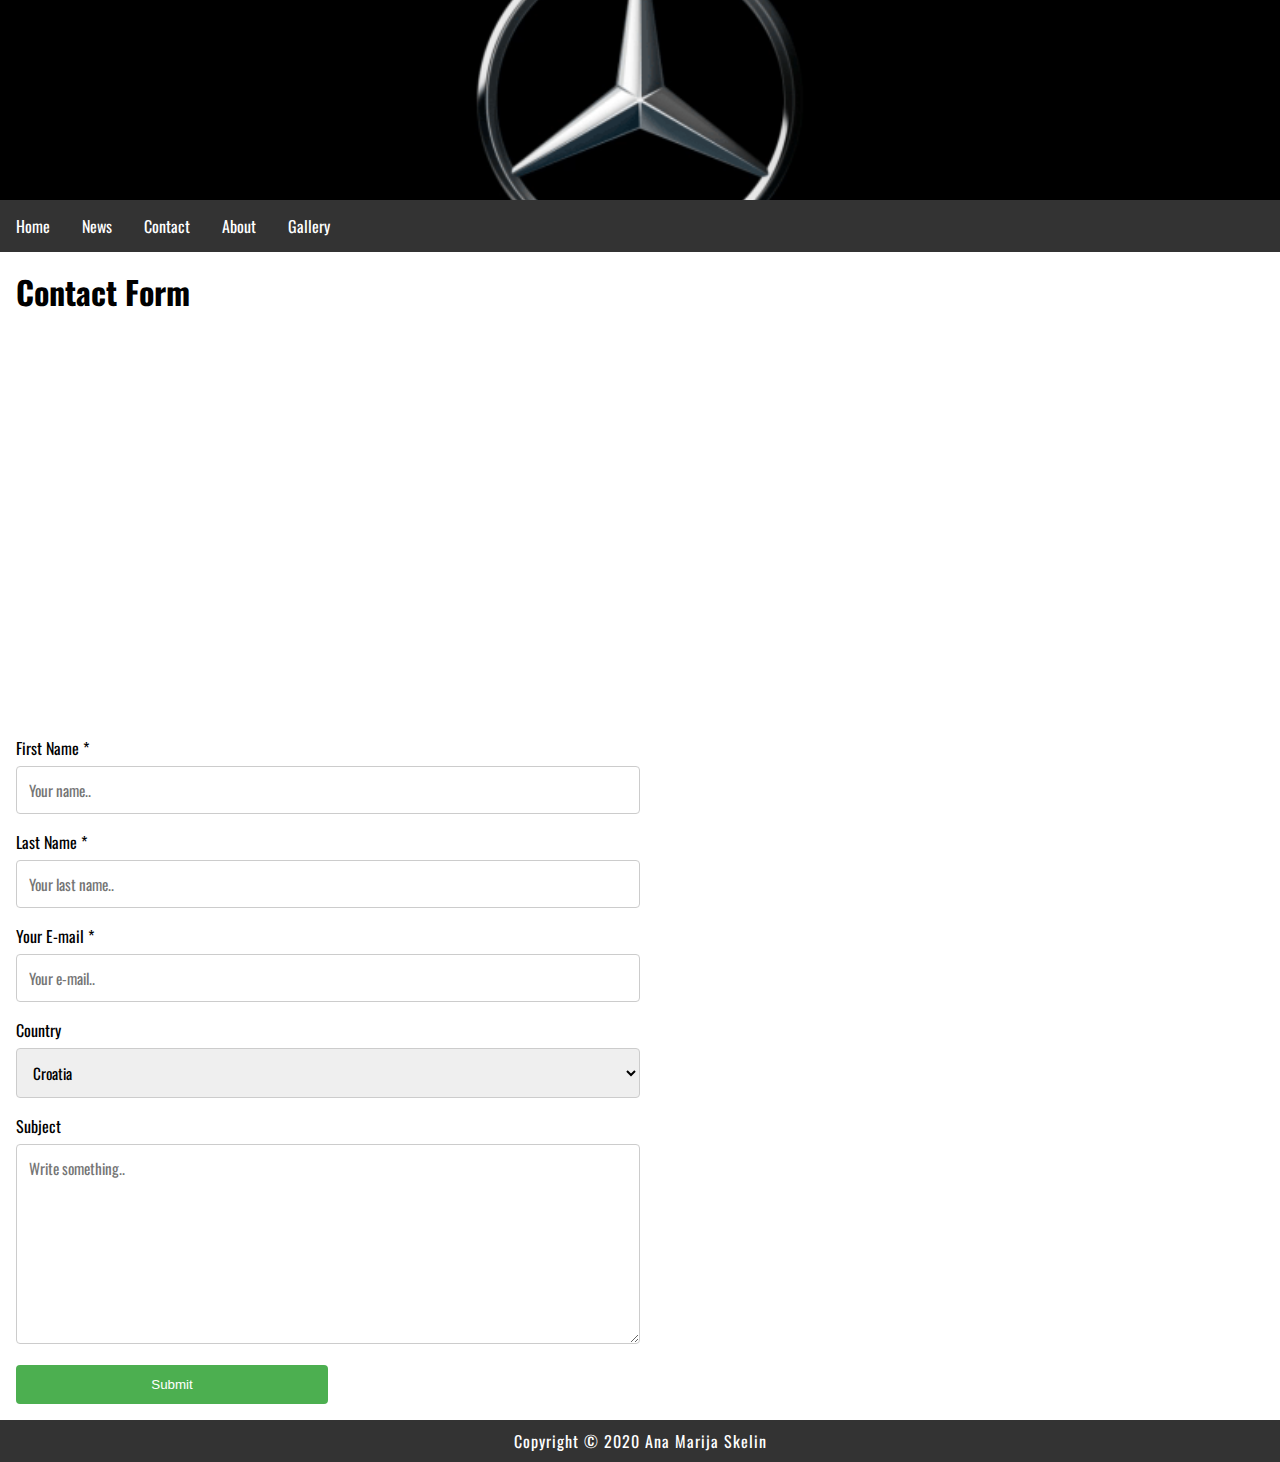
<file: Projekt/contact.html>
<!DOCTYPE html>
<html>
	<head>
		
		
		<link rel="stylesheet" href="style.css">
		
		<meta name="viewport" content="width=device-width; initial-scale=1.0; maximum-scale=1.0; user-scalable=0;">
        <meta http-equiv="content-type" content="text/html; charset=utf-8">
        <meta name="description" content="Mercedes-Benz">
        
        <meta name="keywords" content="cars, Mercedes, Mercedes-Benz, Mercedes-Benz, 2021, company,benz, brand world,B-Class, GLE, Mercedes-AMG, A 35, golf,eqv,2019, eletric drive, seven-seat, world final, MercedesTrophy,S-Class,A-Class, new models, led, lights, Stuttgart, Germany, Museum">
		
		<!-- Google+ -->
		<meta itemprop="name" content="Mercedes-Benz">
		<meta itemprop="description" content="Mercedes-Benz">
		<meta itemprop="image" content="https://i.pinimg.com/originals/58/ee/18/58ee180b44312056e9b411982d02f157.gif"> 
		
		<meta property="og:title" content="Mercedes-Benz">
		<meta property="og:type" content="article">
		<meta property="og:url" content="https://www.mercedes-benz.com/en/">
		<meta property="og:image" content="https://i.pinimg.com/originals/58/ee/18/58ee180b44312056e9b411982d02f157.gif">
		<meta property="og:description" content="Mercedes-Benz">
		<meta property="article:tag" content="cars, Mercedes, Mercedes-Benz, Mercedes-Benz, 2021, company,benz, brand world,B-Class, GLE, Mercedes-AMG, A 35, golf, eqv,2019, eletric drive, seven-seat, world final, MercedesTrophy,S-Class,A-Class, new models, led, lights,Stuttgart, Germany, Museum ">
		
		
		<meta name="twitter:title" content="Mercedes-Benz">
		<meta name="twitter:description" content="Mercedes-Benz">
		
        <meta name="author" content="Ana Marija Skelin">
		
		
		<link rel="icon" href="img/m.png" type="image/x-icon"/>
		<link rel="shortcut icon" href="img/m.png" type="image/x-icon"/>
		
		
		
		<link href="https://fonts.googleapis.com/css?family=Oswald" rel="stylesheet"> 
		
		<title>Contact</title>
	</head>
<body>
	<header>
		<div class="hero-image" style="height: 200px;"></div>
		<nav>
			<ul>
			  <li><a href="index.html">Home</a></li>
			  <li><a href="news.html">News</a></li>
			  <li><a href="contact.html">Contact</a></li>
			  <li><a href="about.html">About</a></li>
			  <li><a href="gallery.html">Gallery</a></li>
			</ul>
		</nav>
	</header>
	<main>
		<h1>Contact Form</h1>
		<div id="contact">
			<iframe src="https://maps.google.com/maps?q=Mercedesstra%C3%9Fe%20100%2C%2070372%20Stuttgart%2C%20Njema%C4%8Dka&t=&z=15&ie=UTF8&iwloc=&output=embed" width="100%" height="400" frameborder="0" style="border:0" allowfullscreen></iframe>
			<form action="http://work2.eburza.hr/pwa/responzive-page/send-contact.php" id="contact_form" name="contact_form" method="POST">
				<label for="fname">First Name *</label>
				<input type="text" id="fname" name="firstname" placeholder="Your name.." required>

				<label for="lname">Last Name *</label>
				<input type="text" id="lname" name="lastname" placeholder="Your last name.." required>
				
				<label for="lname">Your E-mail *</label>
				<input type="email" id="email" name="email" placeholder="Your e-mail.." required>

				<label for="country">Country</label>
				<select id="country" name="country">
				  <option value="">Please select</option>
				  <option value="DE">Germany</option>
				  <option value="HR" selected>Croatia</option>
				  <option value="IT">Italy</option>
				  <option value="HU">Hungary</option>
				  <option value="UK">United Kingdom</option>
				  <option value="GR">Greece</option>
				  <option value="PO">Poland</option>
				  <option value="SL">Slovenia</option>
				</select>

				<label for="subject">Subject</label>
				<textarea id="subject" name="subject" placeholder="Write something.." style="height:200px"></textarea>

				<input type="submit" value="Submit">
			</form>
		</div>
	</main>
	<footer>
		<p>Copyright &copy; 2020 Ana Marija Skelin</p>
	</footer>
</body>
</html>
</file>
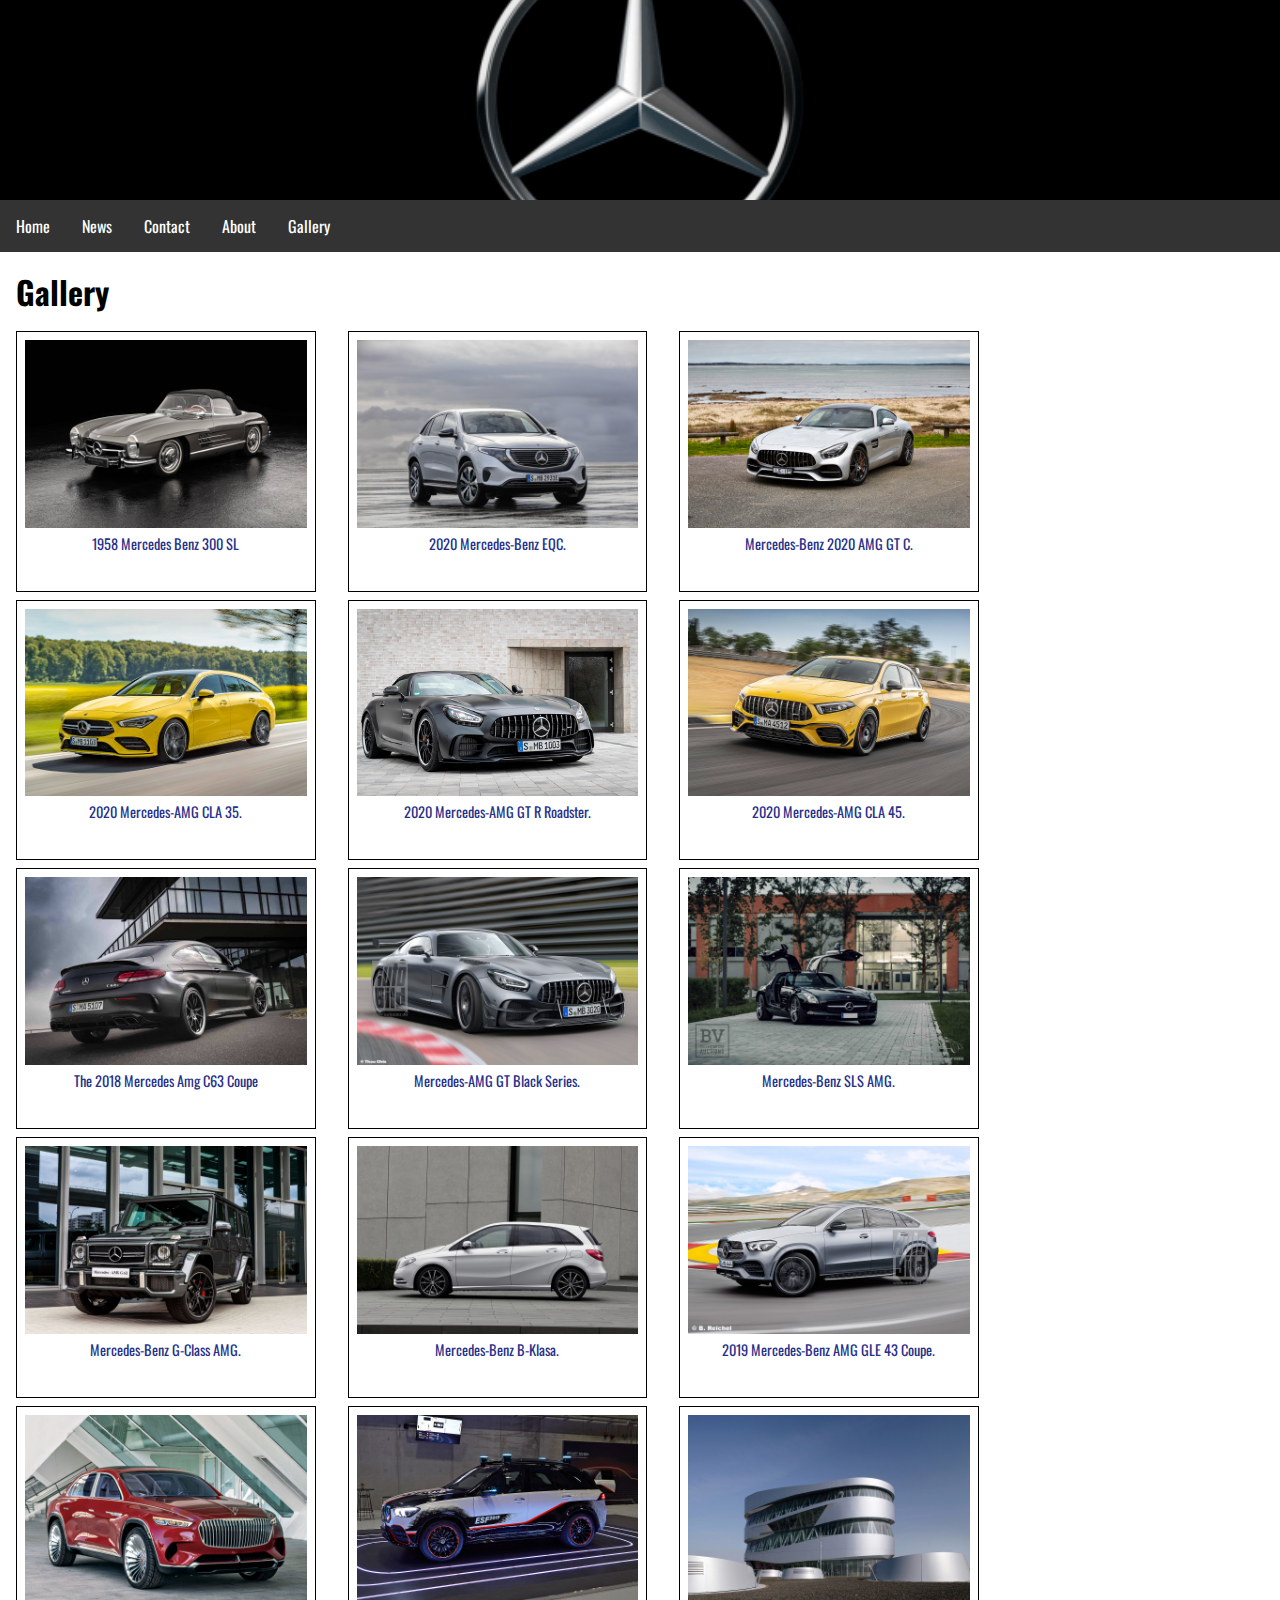
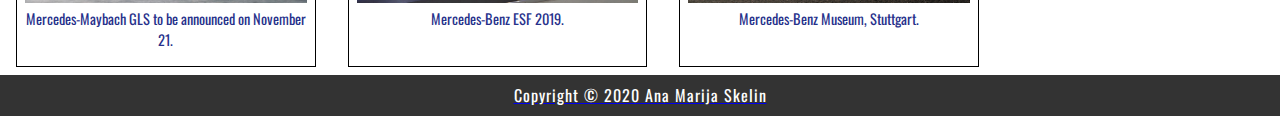
<file: Projekt/gallery.html>
<!DOCTYPE html>
<html>
	<head>
		
		
		<link rel="stylesheet" href="style.css">
		
		
		<meta name="viewport" content="width=device-width; initial-scale=1.0; maximum-scale=1.0; user-scalable=0;">
        <meta http-equiv="content-type" content="text/html; charset=utf-8">
        <meta name="description" content="Mercedes-Benz">
        
        <meta name="keywords" content="cars, Mercedes, Mercedes-Benz, Mercedes-Benz, 2021, company,benz, brand world,B-Class, GLE, Mercedes-AMG, A 35, golf,eqv,2019, eletric drive, seven-seat, world final, MercedesTrophy,S-Class,A-Class, new models, led, lights, Stuttgart, Germany, Museum">
		
		<!-- Google+ -->
		<meta itemprop="name" content="Mercedes-Benz">
		<meta itemprop="description" content="Mercedes-Benz">
		<meta itemprop="image" content="https://i.pinimg.com/originals/58/ee/18/58ee180b44312056e9b411982d02f157.gif"> 
		
		<meta property="og:title" content="Mercedes-Benz">
		<meta property="og:type" content="article">
		<meta property="og:url" content="https://www.mercedes-benz.com/en/">
		<meta property="og:image" content="https://i.pinimg.com/originals/58/ee/18/58ee180b44312056e9b411982d02f157.gif">
		<meta property="og:description" content="Mercedes-Benz">
		<meta property="article:tag" content="cars, Mercedes, Mercedes-Benz, Mercedes-Benz, 2021, company,benz, brand world,B-Class, GLE, Mercedes-AMG, A 35, golf, eqv,2019, eletric drive, seven-seat, world final, MercedesTrophy,S-Class,A-Class, new models, led, lights,Stuttgart, Germany, Museum ">
		
		
		<meta name="twitter:title" content="Mercedes-Benz">
		<meta name="twitter:description" content="Mercedes-Benz">
		
        <meta name="author" content="Ana Marija Skelin">
		
		
		<link rel="icon" href="img/m.png" type="image/x-icon"/>
		<link rel="shortcut icon" href="img/m.png" type="image/x-icon"/>
		
		
		
		<link href="https://fonts.googleapis.com/css?family=Oswald" rel="stylesheet"> 
		
		

		<title>Gallery</title>
	</head>
<body>
	<header>
		<div class="hero-image" style="height: 200px;"></div>
		<nav>
			<ul>
			  <li><a href="index.html">Home</a></li>
			  <li><a href="news.html">News</a></li>
			  <li><a href="contact.html">Contact</a></li>
			  <li><a href="about.html">About</a></li>
			  <li><a href="gallery.html">Gallery</a></li>
			</ul>
		</nav>
	</header>
	<main>
		<h1>Gallery</h1>
		<div id="gallery">
			<figure id="1">
				<a href="gallery/1.jpg" target="_blank">
				<img src="gallery/1.jpg" alt="Mercedes-Benz" title="Mercedes-Benz">
				<figcaption>1958 Mercedes Benz 300 SL<figcaption>
			</figure>
			<figure id="2">
				<a href="gallery/2.jpg" target="_blank">
				<img src="gallery/2.jpg" alt="Mercedes-Benz" title="Mercedes-Benz">
				<figcaption>2020 Mercedes-Benz EQC.<figcaption>
			</figure>
			<figure id="3">
				<a href="gallery/3.jpg" target="_blank">
				<img src="gallery/3.jpg" alt="Mercedes-Benz" title="Mercedes-Benz">
				<figcaption>Mercedes-Benz 2020 AMG GT C.<figcaption>
			</figure>
			<figure id="4">
				<a href="gallery/4.jpg" target="_blank">
				<img src="gallery/4.jpg" alt="Mercedes-Benz" title="Mercedes-Benz">
				<figcaption>2020 Mercedes-AMG CLA 35.<figcaption>
			</figure>
			<figure id="5">
				<a href="gallery/5.jpg" target="_blank">
				<img src="gallery/5.jpg" alt="Mercedes-Benz" title="Mercedes-Benz">
				<figcaption>2020 Mercedes-AMG GT R Roadster.<figcaption>
			</figure>
			<figure id="6">
				<a href="gallery/6.jpg" target="_blank">
				<img src="gallery/6.jpg" alt="Mercedes-Benz" title="Mercedes-Benz">
				<figcaption>2020 Mercedes-AMG CLA 45.<figcaption>
			</figure>
			<figure id="7">
				<a href="gallery/7.jpg" target="_blank">
				<img src="gallery/7.jpg" alt="Mercedes-Benz" title="Mercedes-Benz">
				<figcaption>The 2018 Mercedes Amg C63 Coupe<figcaption>
			</figure>
			<figure id="8">
				<a href="gallery/8.jpg" target="_blank">
				<img src="gallery/8.jpg" alt="Mercedes-Benz" title="Mercedes-Benz">
				<figcaption>Mercedes-AMG GT Black Series.<figcaption>
			</figure>
			<figure id="9">
				<a href="gallery/9.jpg" target="_blank">
				<img src="gallery/9.jpg" alt="Mercedes-Benz" title="Mercedes-Benz">
				<figcaption>Mercedes-Benz SLS AMG.<figcaption>
			</figure>
			<figure id="10">
				<a href="gallery/10.jpg" target="_blank">
				<img src="gallery/10.jpg" alt="Mercedes-Benz" title="Mercedes-Benz">
				<figcaption>Mercedes-Benz G-Class AMG.<figcaption>
			</figure>
			<figure id="11">
				<a href="gallery/11.jpg" target="_blank">
				<img src="gallery/11.jpg" alt="Mercedes-Benz" title="Mercedes-Benz" >
				<figcaption>Mercedes-Benz B-Klasa.<figcaption>
			</figure>
			<figure id="12">
				<a href="gallery/12.jpg" target="_blank">
				<img src="gallery/12.jpg" alt="Mercedes-Benz" title="Mercedes-Benz" >
				<figcaption>2019 Mercedes-Benz AMG GLE 43 Coupe.<figcaption>
			</figure>
			<figure id="13">
				<a href="gallery/13.jpg" target="_blank">
				<img src="gallery/13.jpg" alt="Chameleon" title="Chameleon" >
				<figcaption>Mercedes-Maybach GLS to be announced on November 21.<figcaption>
			</figure>
			<figure id="14">
				<a href="gallery/14.jpg" target="_blank">
				<img src="gallery/14.jpg" alt="Mercedes-Benz" title="Mercedes-Benz">
				<figcaption>Mercedes-Benz ESF 2019.<figcaption>
			</figure>
			<figure id="15">
				<a href="gallery/15.jpg" target="_blank">
				<img src="gallery/15.jpg" alt="Mercedes-Benz" title="Mercedes-Benz">
				<figcaption>Mercedes-Benz Museum, Stuttgart.<figcaption>
			</figure>
			
		</div>
	</main>
	<footer>
		<p>Copyright &copy; 2020 Ana Marija Skelin</p>
	</footer>
</body>
</html>
</file>
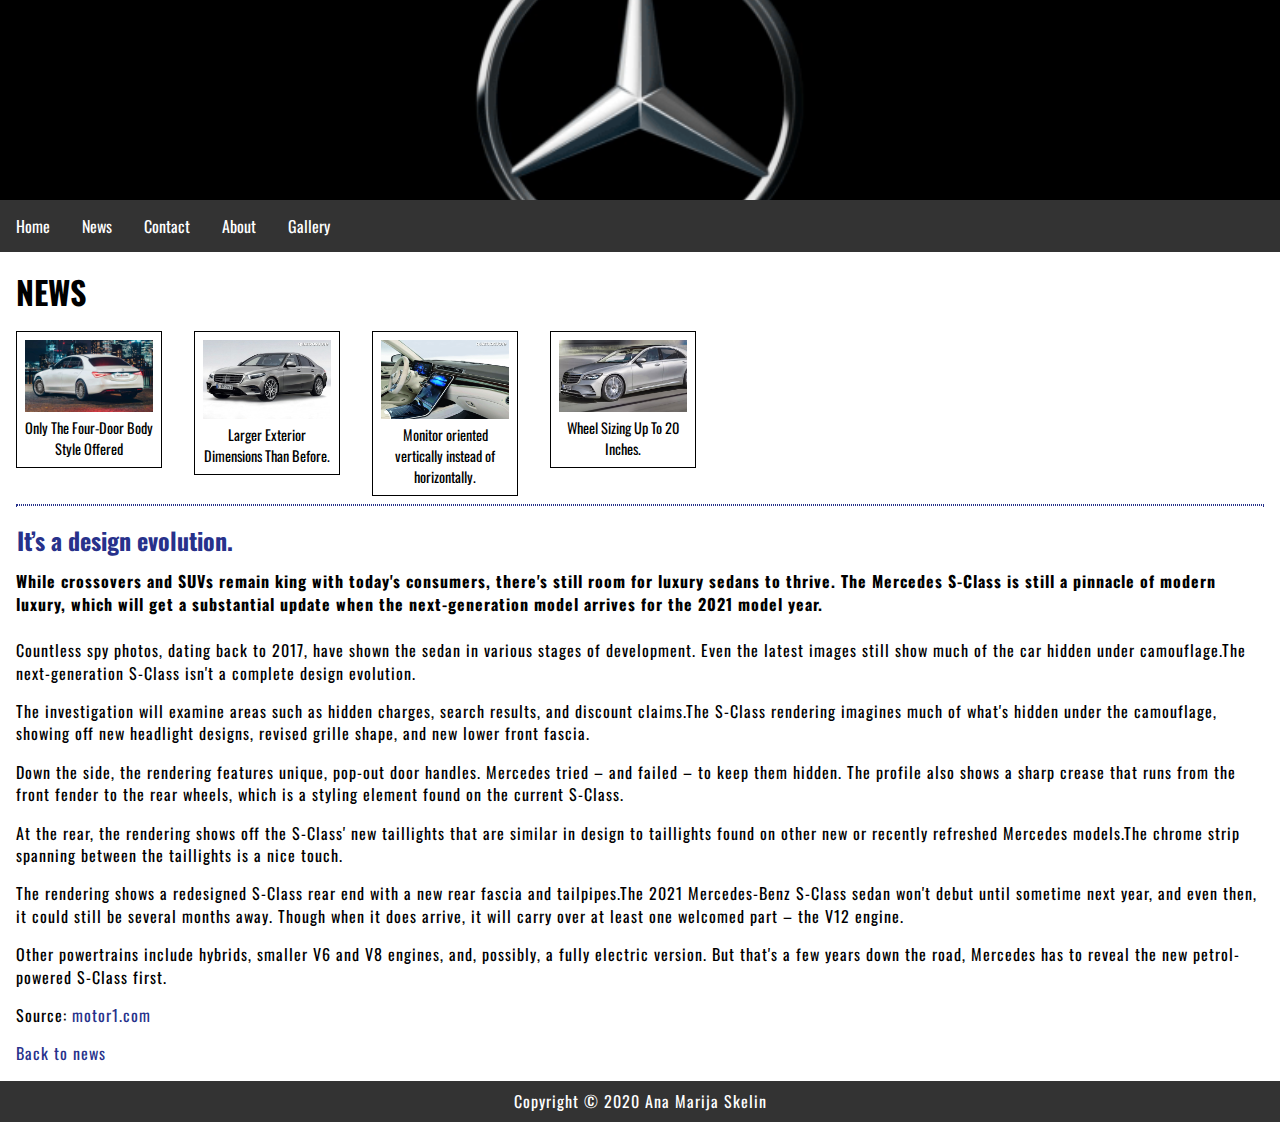
<file: Projekt/news-1.html>
<!DOCTYPE html>
<html>
	<head>
		
		
		<link rel="stylesheet" href="style.css">
		
		<meta name="viewport" content="width=device-width; initial-scale=1.0; maximum-scale=1.0; user-scalable=0;">
        <meta http-equiv="content-type" content="text/html; charset=utf-8">
        <meta name="description" content="Mercedes-Benz">
        
        <meta name="keywords" content="cars, Mercedes, Mercedes-Benz, Mercedes-Benz, 2021, company,benz, brand world,B-Class, GLE, Mercedes-AMG, A 35, golf,eqv,2019, eletric drive, seven-seat, world final, MercedesTrophy,S-Class,A-Class, new models, led, lights, Stuttgart, Germany, Museum">
		
		<!-- Google+ -->
		<meta itemprop="name" content="Mercedes-Benz">
		<meta itemprop="description" content="Mercedes-Benz">
		<meta itemprop="image" content="https://i.pinimg.com/originals/58/ee/18/58ee180b44312056e9b411982d02f157.gif"> 
		
		<meta property="og:title" content="Mercedes-Benz">
		<meta property="og:type" content="article">
		<meta property="og:url" content="https://www.mercedes-benz.com/en/">
		<meta property="og:image" content="https://i.pinimg.com/originals/58/ee/18/58ee180b44312056e9b411982d02f157.gif">
		<meta property="og:description" content="Mercedes-Benz">
		<meta property="article:tag" content="cars, Mercedes, Mercedes-Benz, Mercedes-Benz, 2021, company,benz, brand world,B-Class, GLE, Mercedes-AMG, A 35, golf, eqv,2019, eletric drive, seven-seat, world final, MercedesTrophy,S-Class,A-Class, new models, led, lights,Stuttgart, Germany, Museum ">
		
		
		<meta name="twitter:title" content="Mercedes-Benz">
		<meta name="twitter:description" content="Mercedes-Benz">
		
        <meta name="author" content="Ana Marija Skelin">
		
		
		<link rel="icon" href="img/m.png" type="image/x-icon"/>
		<link rel="shortcut icon" href="img/m.png" type="image/x-icon"/>
		
		
		
		<link href="https://fonts.googleapis.com/css?family=Oswald" rel="stylesheet"> 

		<title>Next-Gen Mercedes S-Class Rendering Shows Off Updated Styling</title>
	</head>
<body>
	<header>
		<div class="hero-image" style="height: 200px;"></div>
		<nav>
			<ul>
			  <li><a href="index.html">Home</a></li>
			  <li><a href="news.html">News</a></li>
			  <li><a href="contact.html">Contact</a></li>
			  <li><a href="about.html">About</a></li>
			  <li><a href="gallery.html">Gallery</a></li>
			</ul>
		</nav>
	</header>
	<main>
		<h1>NEWS</h1>
		<div id="news_gallery">
			<figure id="1">
				<img src="news/news-1.1.jpg" alt="Mercedes S-Class" title="Mercedes S-Class">
				<figcaption>Only The Four-Door Body Style Offered<figcaption>
			</figure>
			<figure id="2">
				<img src="news/news-1.2.jpg" alt="Mercedes S-Class" title="Mercedes S-Class">
				<figcaption>Larger Exterior Dimensions Than Before.<figcaption>
			</figure>
			<figure id="3">
				<img src="news/news-1.3.jpg" alt="Mercedes S-Class" title="Mercedes S-Class">
				<figcaption>Monitor oriented vertically instead of horizontally. <figcaption>
			</figure>
			<figure id="4">
				<img src="news/news-1.4.jpg" alt="Mercedes S-Class" title="Mercedes S-Class">
				<figcaption>Wheel Sizing Up To 20 Inches.<figcaption>
			</figure>
		</div>
		<hr>
		<div class="news">
			<h2>It’s a design evolution.</h2>
			<p class="description">While crossovers and SUVs remain king with today's consumers, there's still room for luxury sedans to thrive. The Mercedes S-Class is still a pinnacle of modern luxury, which will get a substantial update when the next-generation model arrives for the 2021 model year.</p>
			<p>Countless spy photos, dating back to 2017, have shown the sedan in various stages of development. Even the latest images still show much of the car hidden under camouflage.The next-generation S-Class isn't a complete design evolution.</p>
			<p>The investigation will examine areas such as hidden charges, search results, and discount claims.The S-Class rendering imagines much of what's hidden under the camouflage, showing off new headlight designs, revised grille shape, and new lower front fascia. </p>
			<p> Down the side, the rendering features unique, pop-out door handles. Mercedes tried – and failed – to keep them hidden. The profile also shows a sharp crease that runs from the front fender to the rear wheels, which is a styling element found on the current S-Class. </p>
			<p>At the rear, the rendering shows off the S-Class' new taillights that are similar in design to taillights found on other new or recently refreshed Mercedes models.The chrome strip spanning between the taillights is a nice touch. </p>
			<p>The rendering shows a redesigned S-Class rear end with a new rear fascia and tailpipes.The 2021 Mercedes-Benz S-Class sedan won't debut until sometime next year, and even then, it could still be several months away. Though when it does arrive, it will carry over at least one welcomed part – the V12 engine. 
			<p>Other powertrains include hybrids, smaller V6 and V8 engines, and, possibly, a fully electric version. But that's a few years down the road, Mercedes has to reveal the new petrol-powered S-Class first.</p>

			<p>Source: <a href="https://www.motor1.com/news/390420/next-mercedes-s-class-rendering/">motor1.com</a></p>
			<p><a href="news.html">Back to news</a></p>
		</div>
	</main>
	<footer>
		<p>Copyright &copy; 2020 Ana Marija Skelin</p>
	</footer>
</body>
</html>
</file>
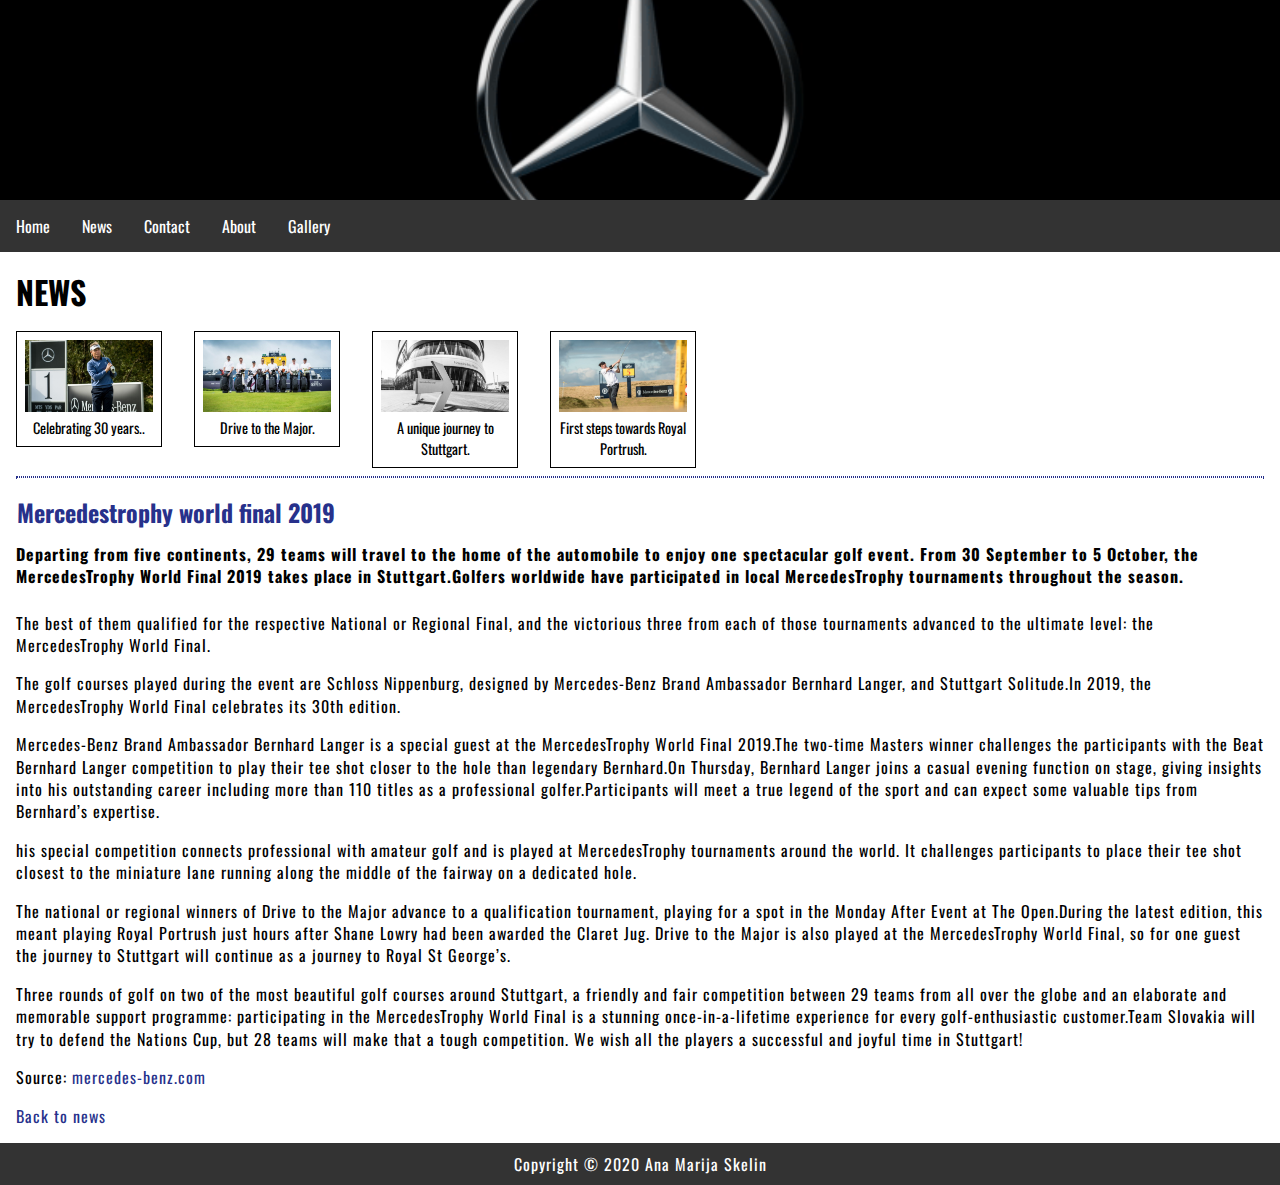
<file: Projekt/news-2.html>
<!DOCTYPE html>
<html>
	<head>
		
		
		<link rel="stylesheet" href="style.css">
		
		<meta name="viewport" content="width=device-width; initial-scale=1.0; maximum-scale=1.0; user-scalable=0;">
        <meta http-equiv="content-type" content="text/html; charset=utf-8">
        <meta name="description" content="Mercedes-Benz">
        
        <meta name="keywords" content="cars, Mercedes, Mercedes-Benz, Mercedes-Benz, 2021, company,benz, brand world,B-Class, GLE, Mercedes-AMG, A 35, golf,eqv,2019, eletric drive, seven-seat, world final, MercedesTrophy,S-Class,A-Class, new models, led, lights, Stuttgart, Germany, Museum">
		
		<!-- Google+ -->
		<meta itemprop="name" content="Mercedes-Benz">
		<meta itemprop="description" content="Mercedes-Benz">
		<meta itemprop="image" content="https://i.pinimg.com/originals/58/ee/18/58ee180b44312056e9b411982d02f157.gif"> 
		
		<meta property="og:title" content="Mercedes-Benz">
		<meta property="og:type" content="article">
		<meta property="og:url" content="https://www.mercedes-benz.com/en/">
		<meta property="og:image" content="https://i.pinimg.com/originals/58/ee/18/58ee180b44312056e9b411982d02f157.gif">
		<meta property="og:description" content="Mercedes-Benz">
		<meta property="article:tag" content="cars, Mercedes, Mercedes-Benz, Mercedes-Benz, 2021, company,benz, brand world,B-Class, GLE, Mercedes-AMG, A 35, golf, eqv,2019, eletric drive, seven-seat, world final, MercedesTrophy,S-Class,A-Class, new models, led, lights,Stuttgart, Germany, Museum ">
		
		
		<meta name="twitter:title" content="Mercedes-Benz">
		<meta name="twitter:description" content="Mercedes-Benz">
		
        <meta name="author" content="Ana Marija Skelin">
		
		
		<link rel="icon" href="img/m.png" type="image/x-icon"/>
		<link rel="shortcut icon" href="img/m.png" type="image/x-icon"/>
		
		
		
		<link href="https://fonts.googleapis.com/css?family=Oswald" rel="stylesheet"> 
		


		<title>Celebrating 30 years</title>
	</head>
<body>
	<header>
		<div class="hero-image" style="height: 200px;"></div>
		<nav>
			<ul>
			  <li><a href="index.html">Home</a></li>
			  <li><a href="news.html">News</a></li>
			  <li><a href="contact.html">Contact</a></li>
			  <li><a href="about.html">About</a></li>
			  <li><a href="gallery.html">Gallery</a></li>
			</ul>
		</nav>
	</header>
	<main>
		<h1>NEWS</h1>
		<div id="news_gallery">
			<figure id="1">
				<img src="news/news-2.1.jpg" alt="Celebrating 30 years." title="Celebrating 30 years.">
				<figcaption>Celebrating 30 years..<figcaption>
			</figure>
			<figure id="2">
				<img src="news/news-2.2.jpg" alt="Drive to the Major." title="Drive to the Major.">
				<figcaption>Drive to the Major.<figcaption>
			</figure>
			<figure id="3">
				<img src="news/news-2.3.jpg" alt="A unique journey to Stuttgart" title="A unique journey to Stuttgart">
				<figcaption>A unique journey to Stuttgart.<figcaption>
			</figure>
			<figure id="4">
				<img src="news/news-2.4.jpg" alt="First steps towards Royal Portrush." title="First steps towards Royal Portrush.">
				<figcaption>First steps towards Royal Portrush.<figcaption>
			</figure>
		</div>
		<hr>
		<div class="news">
			<h2>Mercedestrophy world final 2019</h2>
			<p class="description">Departing from five continents, 29 teams will travel to the home of the automobile to enjoy one spectacular golf event. From 30 September to 5 October, the MercedesTrophy World Final 2019 takes place in Stuttgart.Golfers worldwide have participated in local MercedesTrophy tournaments throughout the season.
			<p>The best of them qualified for the respective National or Regional Final, and the victorious three from each of those tournaments advanced to the ultimate level: the MercedesTrophy World Final.</p>
			<p>The golf courses played during the event are Schloss Nippenburg, designed by Mercedes-Benz Brand Ambassador Bernhard Langer, and Stuttgart Solitude.In 2019, the MercedesTrophy World Final celebrates its 30th edition.</p>
			<p>Mercedes-Benz Brand Ambassador Bernhard Langer is a special guest at the MercedesTrophy World Final 2019.The two-time Masters winner challenges the participants with the Beat Bernhard Langer competition to play their tee shot closer to the hole than legendary Bernhard.On Thursday, Bernhard Langer joins a casual evening function on stage, giving insights into his outstanding career including more than 110 titles as a professional golfer.Participants will meet a true legend of the sport and can expect some valuable tips from Bernhard’s expertise.</p>
			<p>his special competition connects professional with amateur golf and is played at MercedesTrophy tournaments around the world. It challenges participants to place their tee shot closest to the miniature lane running along the middle of the fairway on a dedicated hole.</p>
			<p>The national or regional winners of Drive to the Major advance to a qualification tournament, playing for a spot in the Monday After Event at The Open.During the latest edition, this meant playing Royal Portrush just hours after Shane Lowry had been awarded the Claret Jug. Drive to the Major is also played at the MercedesTrophy World Final, so for one guest the journey to Stuttgart will continue as a journey to Royal St George’s.</p>
			<p>Three rounds of golf on two of the most beautiful golf courses around Stuttgart, a friendly and fair competition between 29 teams from all over the globe and an elaborate and memorable support programme: participating in the MercedesTrophy World Final is a stunning once-in-a-lifetime experience for every golf-enthusiastic customer.Team Slovakia will try to defend the Nations Cup, but 28 teams will make that a tough competition. We wish all the players a successful and joyful time in Stuttgart!</p>
			<p>Source: <a href="https://www.mercedes-benz.com/en/sports/golf/mercedestrophy-world-final-2019/" target="_blank">mercedes-benz.com</a></p>
			<p><a href="news.html">Back to news</a></p>
		</div>
	</main>
	<footer>
		<p>Copyright &copy; 2020 Ana Marija Skelin</p>
	</footer>
</body>
</html>
</file>
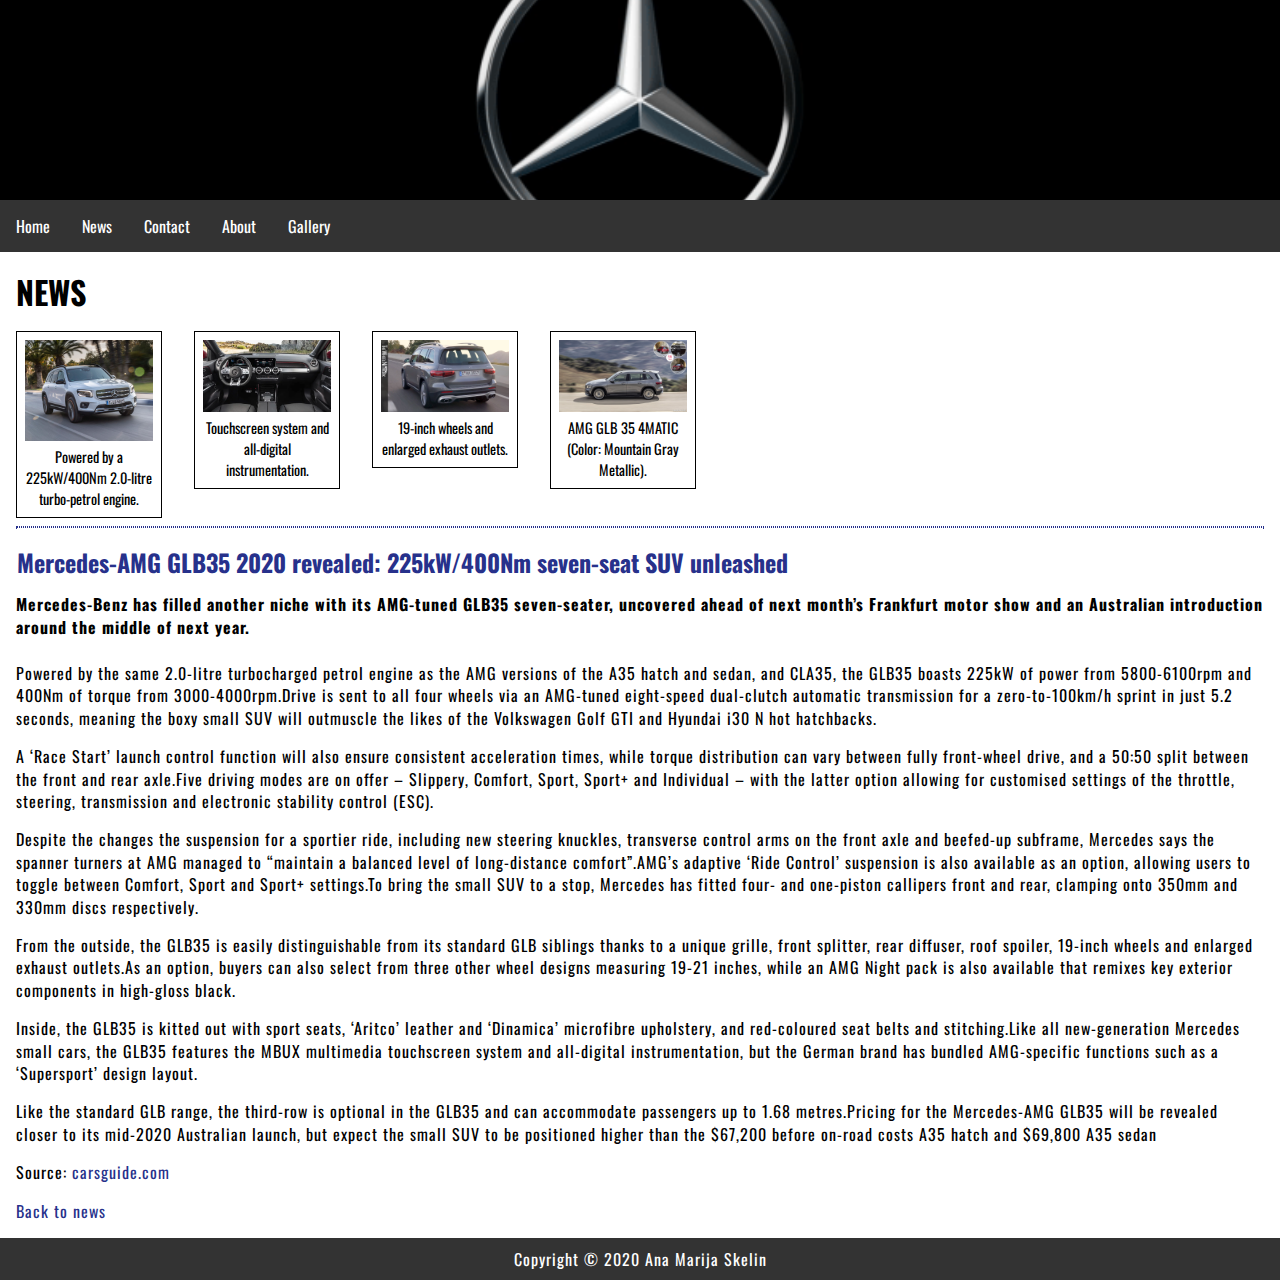
<file: Projekt/news-3.html>
<!DOCTYPE html>
<html>
	<head>
		
		
		<link rel="stylesheet" href="style.css">
		
		<meta name="viewport" content="width=device-width; initial-scale=1.0; maximum-scale=1.0; user-scalable=0;">
        <meta http-equiv="content-type" content="text/html; charset=utf-8">
        <meta name="description" content="Mercedes-Benz">
        
        <meta name="keywords" content="cars, Mercedes, Mercedes-Benz, Mercedes-Benz, 2021, company,benz, brand world,B-Class, GLE, Mercedes-AMG, A 35, golf,eqv,2019, eletric drive, seven-seat, world final, MercedesTrophy,S-Class,A-Class, new models, led, lights, Stuttgart, Germany, Museum">
		
		<!-- Google+ -->
		<meta itemprop="name" content="Mercedes-Benz">
		<meta itemprop="description" content="Mercedes-Benz">
		<meta itemprop="image" content="https://i.pinimg.com/originals/58/ee/18/58ee180b44312056e9b411982d02f157.gif"> 
		
		<meta property="og:title" content="Mercedes-Benz">
		<meta property="og:type" content="article">
		<meta property="og:url" content="https://www.mercedes-benz.com/en/">
		<meta property="og:image" content="https://i.pinimg.com/originals/58/ee/18/58ee180b44312056e9b411982d02f157.gif">
		<meta property="og:description" content="Mercedes-Benz">
		<meta property="article:tag" content="cars, Mercedes, Mercedes-Benz, Mercedes-Benz, 2021, company,benz, brand world,B-Class, GLE, Mercedes-AMG, A 35, golf, eqv,2019, eletric drive, seven-seat, world final, MercedesTrophy,S-Class,A-Class, new models, led, lights,Stuttgart, Germany, Museum ">
		
		
		<meta name="twitter:title" content="Mercedes-Benz">
		<meta name="twitter:description" content="Mercedes-Benz">
		
        <meta name="author" content="Ana Marija Skelin">
		
		
		<link rel="icon" href="img/m.png" type="image/x-icon"/>
		<link rel="shortcut icon" href="img/m.png" type="image/x-icon"/>
		
		
		
		<link href="https://fonts.googleapis.com/css?family=Oswald" rel="stylesheet"> 
		
		<title>Mercedes-AMG GLB35 2020 revealed: 225kW/400Nm seven-seat SUV unleashed</title>
	</head>
<body>
	<header>
		<div class="hero-image" style="height: 200px;"></div>
		<nav>
			<ul>
			  <li><a href="index.html">Home</a></li>
			  <li><a href="news.html">News</a></li>
			  <li><a href="contact.html">Contact</a></li>
			  <li><a href="about.html">About</a></li>
			  <li><a href="gallery.html">Gallery</a></li>
			</ul>
		</nav>
	</header>
	<main>
		<h1>NEWS</h1>
		<div id="news_gallery">
			<figure id="1">
				<img src="news/news-3.1.jpg" alt="Mercedes-AMG GLB35" title="Mercedes-AMG GLB35">
				<figcaption>Powered by a 225kW/400Nm 2.0-litre turbo-petrol engine.<figcaption>
			</figure>
			<figure id="2">
				<img src="news/news-3.2.webp" alt="Mercedes-AMG GLB35" title="Mercedes-AMG GLB35">
				<figcaption>Touchscreen system and all-digital instrumentation.<figcaption>
			</figure>
			<figure id="3">
				<img src="news/news-3.3.jpg" alt="Mercedes-AMG GLB35" title="Mercedes-AMG GLB35">
				<figcaption>19-inch wheels and enlarged exhaust outlets.<figcaption>
			</figure>
			<figure id="4">
				<img src="news/news-3.4.jpg" alt="Mercedes-AMG GLB35" title="Mercedes-AMG GLB35">
				<figcaption>AMG GLB 35 4MATIC (Color: Mountain Gray Metallic).<figcaption>
			</figure>
		</div>
		<hr>
		<div class="news">
			<h2>Mercedes-AMG GLB35 2020 revealed: 225kW/400Nm seven-seat SUV unleashed</h2>
			<p class="description">Mercedes-Benz has filled another niche with its AMG-tuned GLB35 seven-seater, uncovered ahead of next month’s Frankfurt motor show and an Australian introduction around the middle of next year.</p>
			<p>Powered by the same 2.0-litre turbocharged petrol engine as the AMG versions of the A35 hatch and sedan, and CLA35, the GLB35 boasts 225kW of power from 5800-6100rpm and 400Nm of torque from 3000-4000rpm.Drive is sent to all four wheels via an AMG-tuned eight-speed dual-clutch automatic transmission for a zero-to-100km/h sprint in just 5.2 seconds, meaning the boxy small SUV will outmuscle the likes of the Volkswagen Golf GTI and Hyundai i30 N hot hatchbacks.</p>
			<p>A ‘Race Start’ launch control function will also ensure consistent acceleration times, while torque distribution can vary between fully front-wheel drive, and a 50:50 split between the front and rear axle.Five driving modes are on offer – Slippery, Comfort, Sport, Sport+ and Individual – with the latter option allowing for customised settings of the throttle, steering, transmission and electronic stability control (ESC).</p>
			<p>Despite the changes the suspension for a sportier ride, including new steering knuckles, transverse control arms on the front axle and beefed-up subframe, Mercedes says the spanner turners at AMG managed to “maintain a balanced level of long-distance comfort”.AMG’s adaptive ‘Ride Control’ suspension is also available as an option, allowing users to toggle between Comfort, Sport and Sport+ settings.To bring the small SUV to a stop, Mercedes has fitted four- and one-piston callipers front and rear, clamping onto 350mm and 330mm discs respectively.</p>
			<p>From the outside, the GLB35 is easily distinguishable from its standard GLB siblings thanks to a unique grille, front splitter, rear diffuser, roof spoiler, 19-inch wheels and enlarged exhaust outlets.As an option, buyers can also select from three other wheel designs measuring 19-21 inches, while an AMG Night pack is also available that remixes key exterior components in high-gloss black.</p>
			<p>Inside, the GLB35 is kitted out with sport seats, ‘Aritco’ leather and ‘Dinamica’ microfibre upholstery, and red-coloured seat belts and stitching.Like all new-generation Mercedes small cars, the GLB35 features the MBUX multimedia touchscreen system and all-digital instrumentation, but the German brand has bundled AMG-specific functions such as a ‘Supersport’ design layout.</p>
			<p>Like the standard GLB range, the third-row is optional in the GLB35 and can accommodate passengers up to 1.68 metres.Pricing for the Mercedes-AMG GLB35 will be revealed closer to its mid-2020 Australian launch, but expect the small SUV to be positioned higher than the $67,200 before on-road costs A35 hatch and $69,800 A35 sedan</p>
			
			<p>Source: <a href="https://www.carsguide.com.au/car-news/mercedes-amg-glb35-2020-revealed-225kw400nm-seven-seat-suv-unleashed-75912" target="_blank">carsguide.com</a></p>
			<p><a href="news.html">Back to news</a></p>
		</div>
	</main>
	<footer>
		<p>Copyright &copy; 2020 Ana Marija Skelin</p>
	</footer>
</body>
</html>
</file>
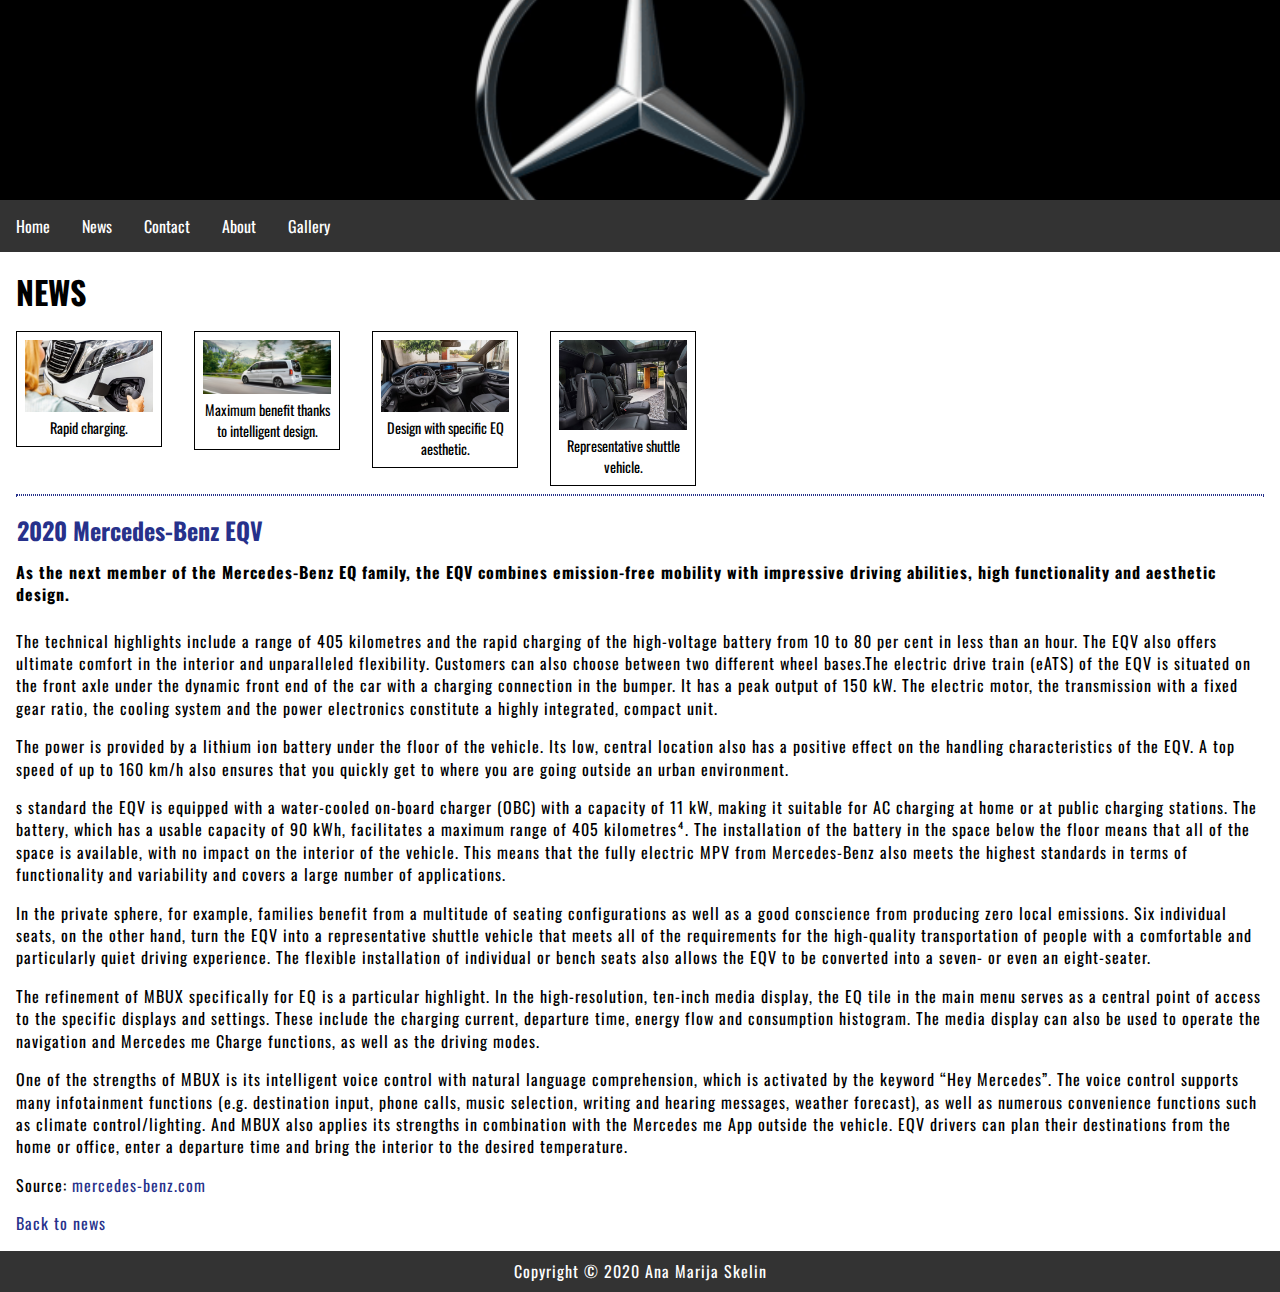
<file: Projekt/news-4.html>
<!DOCTYPE html>
<html>
	<head>
		
		
		<link rel="stylesheet" href="style.css">
		
		<meta name="viewport" content="width=device-width; initial-scale=1.0; maximum-scale=1.0; user-scalable=0;">
        <meta http-equiv="content-type" content="text/html; charset=utf-8">
        <meta name="description" content="Mercedes-Benz">
        
        <meta name="keywords" content="cars, Mercedes, Mercedes-Benz, Mercedes-Benz, 2021, company,benz, brand world,B-Class, GLE, Mercedes-AMG, A 35, golf,eqv,2019, eletric drive, seven-seat, world final, MercedesTrophy,S-Class,A-Class, new models, led, lights, Stuttgart, Germany, Museum">
		
		<!-- Google+ -->
		<meta itemprop="name" content="Mercedes-Benz">
		<meta itemprop="description" content="Mercedes-Benz">
		<meta itemprop="image" content="https://i.pinimg.com/originals/58/ee/18/58ee180b44312056e9b411982d02f157.gif"> 
		
		<meta property="og:title" content="Mercedes-Benz">
		<meta property="og:type" content="article">
		<meta property="og:url" content="https://www.mercedes-benz.com/en/">
		<meta property="og:image" content="https://i.pinimg.com/originals/58/ee/18/58ee180b44312056e9b411982d02f157.gif">
		<meta property="og:description" content="Mercedes-Benz">
		<meta property="article:tag" content="cars, Mercedes, Mercedes-Benz, Mercedes-Benz, 2021, company,benz, brand world,B-Class, GLE, Mercedes-AMG, A 35, golf, eqv,2019, eletric drive, seven-seat, world final, MercedesTrophy,S-Class,A-Class, new models, led, lights,Stuttgart, Germany, Museum ">
		
		
		<meta name="twitter:title" content="Mercedes-Benz">
		<meta name="twitter:description" content="Mercedes-Benz">
		
        <meta name="author" content="Ana Marija Skelin">
		
		
		<link rel="icon" href="img/m.png" type="image/x-icon"/>
		<link rel="shortcut icon" href="img/m.png" type="image/x-icon"/>
		
		
		
		<link href="https://fonts.googleapis.com/css?family=Oswald" rel="stylesheet"> 

		<title>2020 Mercedes-Benz EQV</title>
	</head>
<body>
	<header>
		<div class="hero-image" style="height: 200px;"></div>
		<nav>
			<ul>
			  <li><a href="index.html">Home</a></li>
			  <li><a href="news.html">News</a></li>
			  <li><a href="contact.html">Contact</a></li>
			  <li><a href="about.html">About</a></li>
			  <li><a href="gallery.html">Gallery</a></li>
			</ul>
		</nav>
	</header>
	<main>
		<h1>NEWS</h1>
		<div id="news_gallery">
			<figure id="1">
				<img src="news/news-4.1.jpeg" alt="Mercedes-Benz EQV" title="Mercedes-Benz EQV">
				<figcaption>Rapid charging.<figcaption>
			</figure>
			<figure id="2">
				<img src="news/news-4.2.jpeg" alt="Mercedes-Benz EQV" title="Mercedes-Benz EQV">
				<figcaption>Maximum benefit thanks to intelligent design.<figcaption>
			</figure>
			<figure id="3">
				<img src="news/news-4.3.jpeg" alt="Mercedes-Benz EQV" title="Mercedes-Benz EQV">
				<figcaption>Design with specific EQ aesthetic.<figcaption>
			</figure>
			<figure id="4">
				<img src="news/news-4.4.jpeg" alt="Mercedes-Benz EQV" title="Mercedes-Benz EQV">
				<figcaption>Representative shuttle vehicle.<figcaption>
			</figure>
		</div>
		<hr>
		<div class="news">
			<h2>2020 Mercedes-Benz EQV</h2>
			<p class="description">As the next member of the Mercedes-Benz EQ family, the EQV combines emission-free mobility with impressive driving abilities, high functionality and aesthetic design.</p>
			<p>The technical highlights include a range of 405 kilometres and the rapid charging of the high-voltage battery from 10 to 80 per cent in less than an hour. The EQV also offers ultimate comfort in the interior and unparalleled flexibility. Customers can also choose between two different wheel bases.The electric drive train (eATS) of the EQV is situated on the front axle under the dynamic front end of the car with a charging connection in the bumper. It has a peak output of 150 kW. The electric motor, the transmission with a fixed gear ratio, the cooling system and the power electronics constitute a highly integrated, compact unit.</p>
			<p>The power is provided by a lithium ion battery under the floor of the vehicle. Its low, central location also has a positive effect on the handling characteristics of the EQV. A top speed of up to 160 km/h also ensures that you quickly get to where you are going outside an urban environment.</p>
			<p>s standard the EQV is equipped with a water-cooled on-board charger (OBC) with a capacity of 11 kW, making it suitable for AC charging at home or at public charging stations. The battery, which has a usable capacity of 90 kWh, facilitates a maximum range of 405 kilometres⁴. The installation of the battery in the space below the floor means that all of the space is available, with no impact on the interior of the vehicle. This means that the fully electric MPV from Mercedes-Benz also meets the highest standards in terms of functionality and variability and covers a large number of applications.</p>
			<p> In the private sphere, for example, families benefit from a multitude of seating configurations as well as a good conscience from producing zero local emissions. Six individual seats, on the other hand, turn the EQV into a representative shuttle vehicle that meets all of the requirements for the high-quality transportation of people with a comfortable and particularly quiet driving experience. The flexible installation of individual or bench seats also allows the EQV to be converted into a seven- or even an eight-seater.</p>
			<p>The refinement of MBUX specifically for EQ is a particular highlight. In the high-resolution, ten-inch media display, the EQ tile in the main menu serves as a central point of access to the specific displays and settings. These include the charging current, departure time, energy flow and consumption histogram. The media display can also be used to operate the navigation and Mercedes me Charge functions, as well as the driving modes.</p>
			<p>One of the strengths of MBUX is its intelligent voice control with natural language comprehension, which is activated by the keyword “Hey Mercedes”. The voice control supports many infotainment functions (e.g. destination input, phone calls, music selection, writing and hearing messages, weather forecast), as well as numerous convenience functions such as climate control/lighting. And MBUX also applies its strengths in combination with the Mercedes me App outside the vehicle. EQV drivers can plan their destinations from the home or office, enter a departure time and bring the interior to the desired temperature.</p>
			
			<p>Source: <a href="https://www.mercedes-benz.com/en/eq/eqv/eqv/" target="_blank">mercedes-benz.com</a></p>
			<p><a href="news.html">Back to news</a></p>
		</div>
	</main>
	<footer>
		<p>Copyright &copy; 2020 Ana Marija Skelin</p>
	</footer>
</body>
</html>
</file>
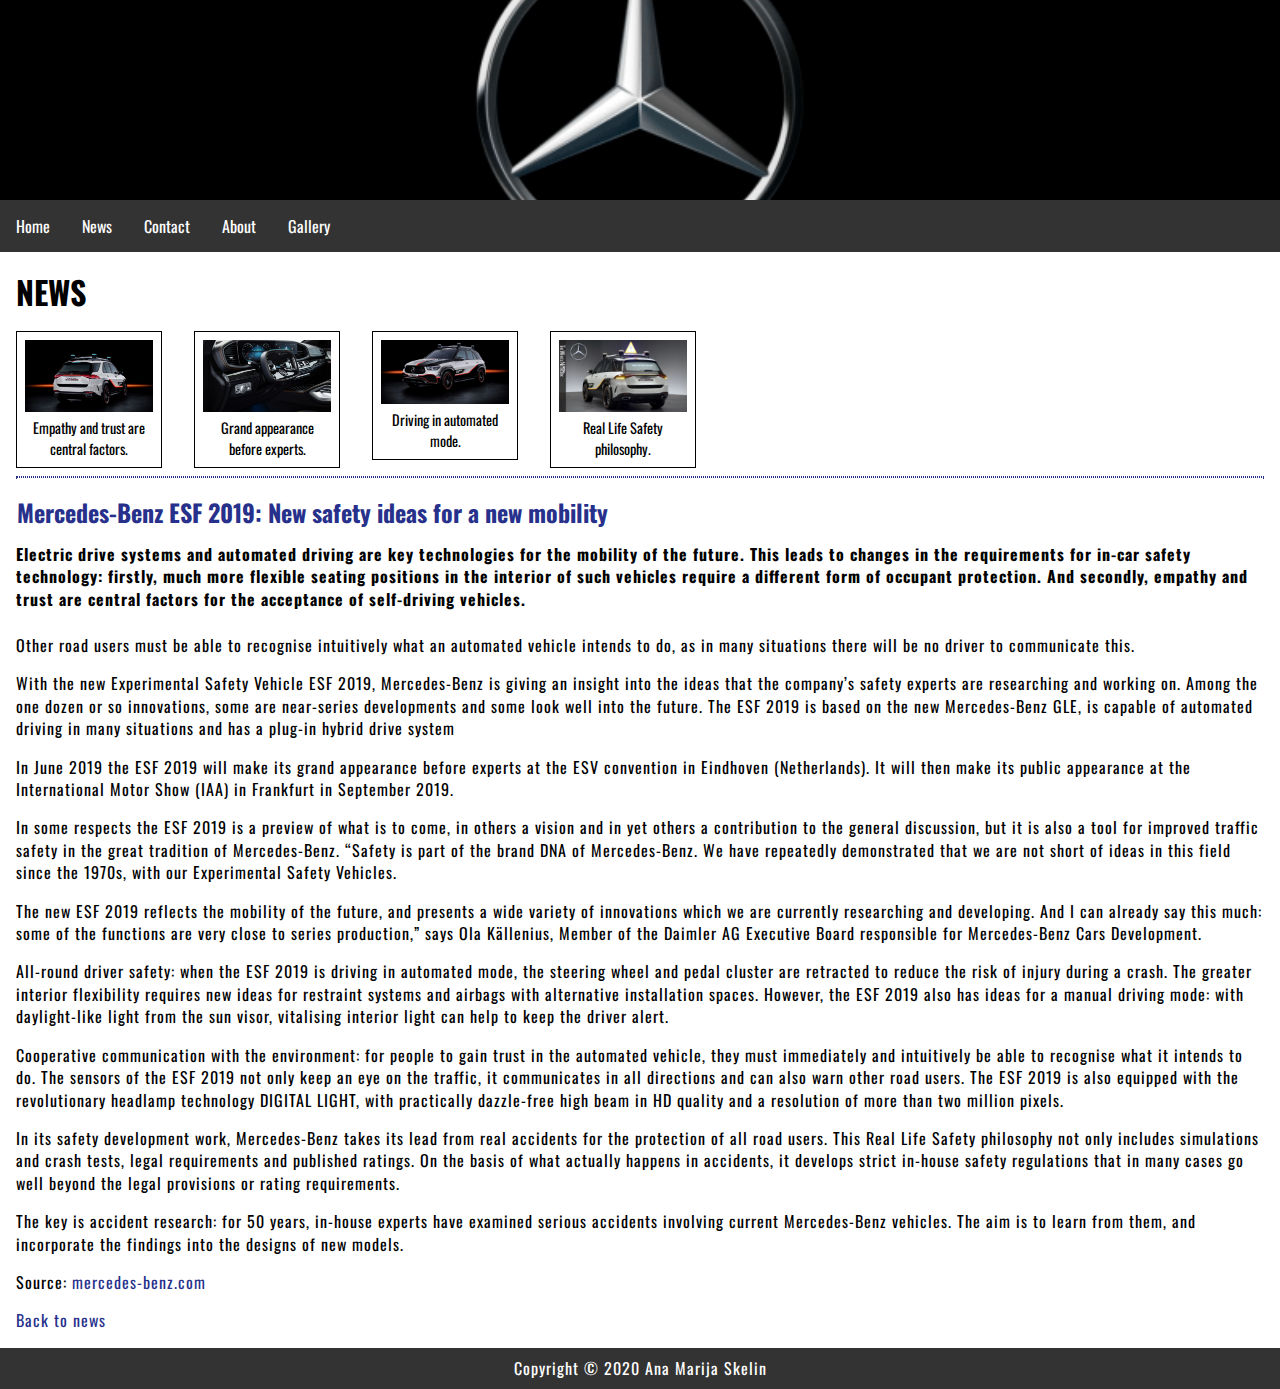
<file: Projekt/news-5.html>
<!DOCTYPE html>
<html>
	<head>
		
		
		<link rel="stylesheet" href="style.css">
		
		<meta name="viewport" content="width=device-width; initial-scale=1.0; maximum-scale=1.0; user-scalable=0;">
        <meta http-equiv="content-type" content="text/html; charset=utf-8">
        <meta name="description" content="Mercedes-Benz">
        
        <meta name="keywords" content="cars, Mercedes, Mercedes-Benz, Mercedes-Benz, 2021, company,benz, brand world,B-Class, GLE, Mercedes-AMG, A 35, golf,eqv,2019, eletric drive, seven-seat, world final, MercedesTrophy,S-Class,A-Class, new models, led, lights, Stuttgart, Germany, Museum">
		
		<!-- Google+ -->
		<meta itemprop="name" content="Mercedes-Benz">
		<meta itemprop="description" content="Mercedes-Benz">
		<meta itemprop="image" content="https://i.pinimg.com/originals/58/ee/18/58ee180b44312056e9b411982d02f157.gif"> 
		
		<meta property="og:title" content="Mercedes-Benz">
		<meta property="og:type" content="article">
		<meta property="og:url" content="https://www.mercedes-benz.com/en/">
		<meta property="og:image" content="https://i.pinimg.com/originals/58/ee/18/58ee180b44312056e9b411982d02f157.gif">
		<meta property="og:description" content="Mercedes-Benz">
		<meta property="article:tag" content="cars, Mercedes, Mercedes-Benz, Mercedes-Benz, 2021, company,benz, brand world,B-Class, GLE, Mercedes-AMG, A 35, golf, eqv,2019, eletric drive, seven-seat, world final, MercedesTrophy,S-Class,A-Class, new models, led, lights,Stuttgart, Germany, Museum ">
		
		
		<meta name="twitter:title" content="Mercedes-Benz">
		<meta name="twitter:description" content="Mercedes-Benz">
		
        <meta name="author" content="Ana Marija Skelin">
		
		
		<link rel="icon" href="img/m.png" type="image/x-icon"/>
		<link rel="shortcut icon" href="img/m.png" type="image/x-icon"/>
		
		
		
		<link href="https://fonts.googleapis.com/css?family=Oswald" rel="stylesheet"> 

		<title>Mercedes-Benz ESF 2019: New safety ideas for a new mobility</title>
	</head>
<body>
	<header>
		<div class="hero-image" style="height: 200px;"></div>
		<nav>
			<ul>
			  <li><a href="index.html">Home</a></li>
			  <li><a href="news.html">News</a></li>
			  <li><a href="#contact.html">Contact</a></li>
			  <li><a href="about.html">About</a></li>
			  <li><a href="gallery.html">Gallery</a></li>
			</ul>
		</nav>
	</header>
	<main>
		<h1>NEWS</h1>
		<div id="news_gallery">
			<figure id="1">
				<img src="news/news-5.1.jpeg" alt="Mercedes-Benz ESF 2019" title="Mercedes-Benz ESF 2019">
				<figcaption>Empathy and trust are central factors.<figcaption>
			</figure>
			<figure id="2">
				<img src="news/news-5.2.jpeg" alt="Mercedes-Benz ESF 2019" title="Mercedes-Benz ESF 2019">
				<figcaption>Grand appearance before experts.<figcaption>
			</figure>
			<figure id="3">
				<img src="news/news-5.3.jpg" alt="Mercedes-Benz ESF 2019" title="Mercedes-Benz ESF 2019">
				<figcaption>Driving in automated mode.<figcaption>
			</figure>
			<figure id="4">
				<img src="news/news-5.4.jpg" alt="Mercedes-Benz ESF 2019" title="Mercedes-Benz ESF 2019">
				<figcaption>Real Life Safety philosophy.<figcaption>
			</figure>
		</div>
		<hr>
		<div class="news">
			<h2>Mercedes-Benz ESF 2019: New safety ideas for a new mobility</h2>
			<p class="description">Electric drive systems and automated driving are key technologies for the mobility of the future. This leads to changes in the requirements for in-car safety technology: firstly, much more flexible seating positions in the interior of such vehicles require a different form of occupant protection. And secondly, empathy and trust are central factors for the acceptance of self-driving vehicles. </p>
			<p> Other road users must be able to recognise intuitively what an automated vehicle intends to do, as in many situations there will be no driver to communicate this.
			<p>With the new Experimental Safety Vehicle ESF 2019, Mercedes-Benz is giving an insight into the ideas that the company’s safety experts are researching and working on. Among the one dozen or so innovations, some are near-series developments and some look well into the future. The ESF 2019 is based on the new Mercedes-Benz GLE, is capable of automated driving in many situations and has a plug-in hybrid drive system</p>
			<p> In June 2019 the ESF 2019 will make its grand appearance before experts at the ESV convention in Eindhoven (Netherlands). It will then make its public appearance at the International Motor Show (IAA) in Frankfurt in September 2019.</p>
			<p>In some respects the ESF 2019 is a preview of what is to come, in others a vision and in yet others a contribution to the general discussion, but it is also a tool for improved traffic safety in the great tradition of Mercedes-Benz. “Safety is part of the brand DNA of Mercedes-Benz. We have repeatedly demonstrated that we are not short of ideas in this field since the 1970s, with our Experimental Safety Vehicles.</p>
			<p>The new ESF 2019 reflects the mobility of the future, and presents a wide variety of innovations which we are currently researching and developing. And I can already say this much: some of the functions are very close to series production,” says Ola Källenius, Member of the Daimler AG Executive Board responsible for Mercedes-Benz Cars Development.</p>
			<p>All-round driver safety: when the ESF 2019 is driving in automated mode, the steering wheel and pedal cluster are retracted to reduce the risk of injury during a crash. The greater interior flexibility requires new ideas for restraint systems and airbags with alternative installation spaces. However, the ESF 2019 also has ideas for a manual driving mode: with daylight-like light from the sun visor, vitalising interior light can help to keep the driver alert.</p>
			<p>Cooperative communication with the environment: for people to gain trust in the automated vehicle, they must immediately and intuitively be able to recognise what it intends to do. The sensors of the ESF 2019 not only keep an eye on the traffic, it communicates in all directions and can also warn other road users. The ESF 2019 is also equipped with the revolutionary headlamp technology DIGITAL LIGHT, with practically dazzle-free high beam in HD quality and a resolution of more than two million pixels.</p>
			<p>In its safety development work, Mercedes-Benz takes its lead from real accidents for the protection of all road users. This Real Life Safety philosophy not only includes simulations and crash tests, legal requirements and published ratings. On the basis of what actually happens in accidents, it develops strict in-house safety regulations that in many cases go well beyond the legal provisions or rating requirements.</p>
			<p>The key is accident research: for 50 years, in-house experts have examined serious accidents involving current Mercedes-Benz vehicles. The aim is to learn from them, and incorporate the findings into the designs of new models.</p>
			
			<p>Source: <a href="https://www.mercedes-benz.com/en/innovation/esf-2019/" target="_blank">mercedes-benz.com</a></p>
			<p><a href="news.html">Back to news</a></p>
		</div>
	</main>
	<footer>
		<p>Copyright &copy; 2020 Ana Marija Skelin</p>
	</footer>
</body>
</html>
</file>
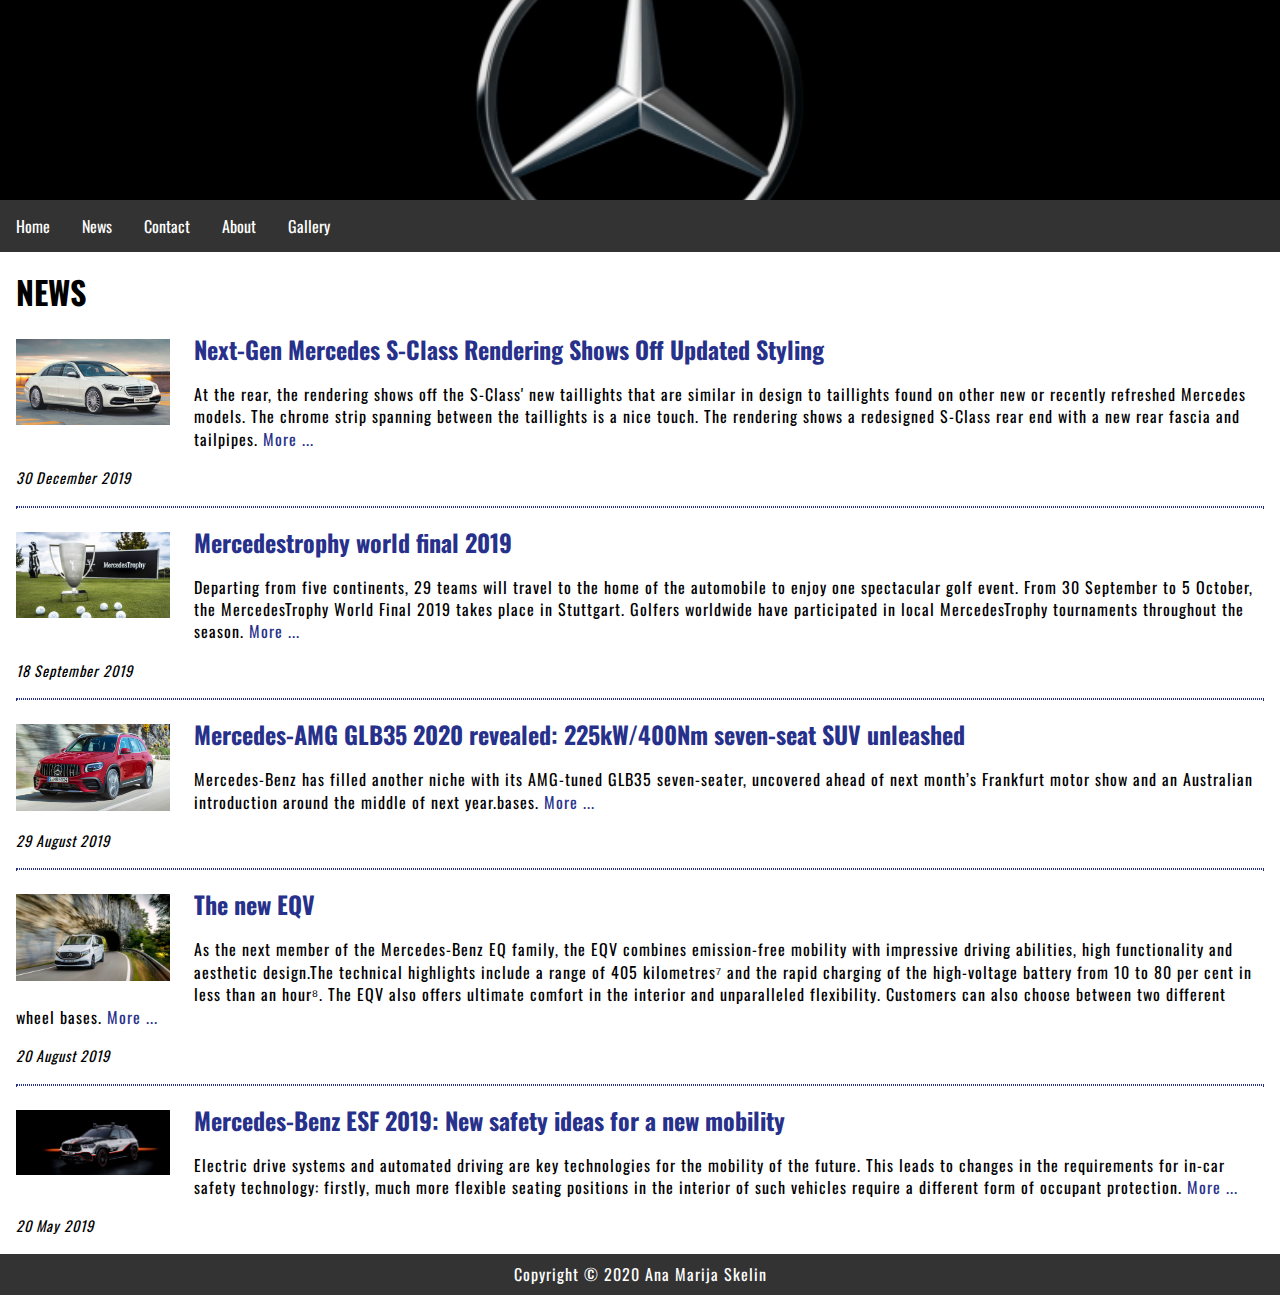
<file: Projekt/news.html>
<!DOCTYPE html>
<html>
	<head>
		
	
		<link rel="stylesheet" href="style.css">
		
		
		<meta name="viewport" content="width=device-width; initial-scale=1.0; maximum-scale=1.0; user-scalable=0;">
        <meta http-equiv="content-type" content="text/html; charset=utf-8">
        <meta name="description" content="Mercedes-Benz">
        
        <meta name="keywords" content="cars, Mercedes, Mercedes-Benz, Mercedes-Benz, 2021, company,benz, brand world,B-Class, GLE, Mercedes-AMG, A 35, golf,eqv,2019, eletric drive, seven-seat, world final, MercedesTrophy,S-Class,A-Class, new models, led, lights, Stuttgart, Germany, Museum">
		
		<!-- Google+ -->
		<meta itemprop="name" content="Mercedes-Benz">
		<meta itemprop="description" content="Mercedes-Benz">
		<meta itemprop="image" content="https://i.pinimg.com/originals/58/ee/18/58ee180b44312056e9b411982d02f157.gif"> 
		
		<meta property="og:title" content="Mercedes-Benz">
		<meta property="og:type" content="article">
		<meta property="og:url" content="https://www.mercedes-benz.com/en/">
		<meta property="og:image" content="https://i.pinimg.com/originals/58/ee/18/58ee180b44312056e9b411982d02f157.gif">
		<meta property="og:description" content="Mercedes-Benz">
		<meta property="article:tag" content="cars, Mercedes, Mercedes-Benz, Mercedes-Benz, 2021, company,benz, brand world,B-Class, GLE, Mercedes-AMG, A 35, golf, eqv,2019, eletric drive, seven-seat, world final, MercedesTrophy,S-Class,A-Class, new models, led, lights,Stuttgart, Germany, Museum ">
		
		
		<meta name="twitter:title" content="Mercedes-Benz">
		<meta name="twitter:description" content="Mercedes-Benz">
		
        <meta name="author" content="Ana Marija Skelin">
		
		
		<link rel="icon" href="img/m.png" type="image/x-icon"/>
		<link rel="shortcut icon" href="img/m.png" type="image/x-icon"/>
		
		
		
		<link href="https://fonts.googleapis.com/css?family=Oswald" rel="stylesheet"> 

		<title>News</title>
	</head>
<body>
	<header>
		<div class="hero-image" style="height: 200px;"></div>
		<nav>
			<ul>
			  <li><a href="index.html">Home</a></li>
			  <li><a href="news.html">News</a></li>
			  <li><a href="contact.html">Contact</a></li>
			  <li><a href="about.html">About</a></li>
			  <li><a href="gallery.html">Gallery</a></li>
			</ul>
		</nav>
	</header>
	<main>
		<h1>NEWS</h1>
		
		<div class="news">
			
					

			<a href="news-1.html"><img src="news/news-1.jpg" alt="Next-Gen Mercedes S-Class Rendering Shows Off Updated Styling" title="Next-Gen Mercedes S-Class Rendering Shows Off Updated Styling" ></a>
			<h2><a href="news-1.html">Next-Gen Mercedes S-Class Rendering Shows Off Updated Styling</a></h2>
			<p>At the rear, the rendering shows off the S-Class' new taillights that are similar in design to taillights found on other new or recently refreshed Mercedes models. The chrome strip spanning between the taillights is a nice touch. The rendering shows a redesigned S-Class rear end with a new rear fascia and tailpipes. <a href="news-1.html">More ...</a></p>
			<p><time datetime="2019-12-30">30 December 2019</time></p>
			

			<hr>
			

			<a href="news-2.html"><img src="news/news-2.jpeg" alt="Celebrating 30 years." title="Mercedestrophy world final 2019"></a>
			<h2><a href="news-2.html">Mercedestrophy world final 2019</a></h2>
			<p>Departing from five continents, 29 teams will travel to the home of the automobile to enjoy one spectacular golf event. From 30 September to 5 October, the MercedesTrophy World Final 2019 takes place in Stuttgart. Golfers worldwide have participated in local MercedesTrophy tournaments throughout the season.  <a href="news-2.html">More ...</a></p>
			<p><time datetime="2019-9-18">18 September 2019</time></p>
			

			<hr>

			<a href="news-3.html"><img src="news/news-3.jpg" alt="Mercedes-AMG GLB35 2020 revealed: 225kW/400Nm seven-seat SUV unleashed" title="Mercedes-AMG GLB35 2020 revealed: 225kW/400Nm seven-seat SUV unleashed"></a>
			<h2><a href="news-3.html">Mercedes-AMG GLB35 2020 revealed: 225kW/400Nm seven-seat SUV unleashed</a></h2>
			<p>Mercedes-Benz has filled another niche with its AMG-tuned GLB35 seven-seater, uncovered ahead of next month’s Frankfurt motor show and an Australian introduction around the middle of next year.bases.  <a href="news-3.html">More ...</a></p>
			<p><time datetime="2019-8-29">29 August 2019</time></p>



			<hr>

			
			<a href="news-4.html"><img src="news/news-4.jpeg" alt="The new EQV" title="The new EQV"></a>
			<h2><a href="news-4.html">The new EQV</a></h2>
			<p>As the next member of the Mercedes-Benz EQ family, the EQV combines emission-free mobility with impressive driving abilities, high functionality and aesthetic design.The technical highlights include a range of 405 kilometres⁷ and the rapid charging of the high-voltage battery from 10 to 80 per cent in less than an hour⁸. The EQV also offers ultimate comfort in the interior and unparalleled flexibility. Customers can also choose between two different wheel bases.  <a href="news-4.html">More ...</a></p>
			<p><time datetime="2019-8-20">20 August 2019</time></p>


			<hr>

			
			<a href="news-5.html"><img src="news/news-5.jpeg" alt="Mercedes-Benz ESF 2019: New safety ideas for a new mobility." title="Mercedes-Benz ESF 2019: New safety ideas for a new mobility."></a>
			<h2><a href="news-5.html">Mercedes-Benz ESF 2019: New safety ideas for a new mobility</a></h2>
			<p>Electric drive systems and automated driving are key technologies for the mobility of the future. This leads to changes in the requirements for in-car safety technology: firstly, much more flexible seating positions in the interior of such vehicles require a different form of occupant protection.  <a href="news-5.html">More ...</a></p>
			<p><time datetime="2019-5-20">20 May 2019</time></p>
		
		

		</div>
	</main>
	<footer>
		<p>Copyright &copy; 2020 Ana Marija Skelin</p>
	</footer>
</body>
</html>
</file>
<file: Projekt/style.css>
body, html {
	font-family: 'Oswald', sans-serif;
	margin: 0;
	font-size: 16px;
}
header {
	display: block;
	width: 100%;
}
.hero-image {
	background-image: url("img/mb_car_logo_animation_1.gif");
	background-position: center;
	background-repeat: no-repeat;
	background-size: cover;
	position: relative;
	height: 500px;
}
ul {
	list-style-type: none;
	margin: 0;
	padding: 0;
	overflow: hidden;
	background-color: #333;
}
li {
	float: left;
}
li a {
	display: block;
	color: white;
	text-align: center;
	padding: 14px 16px;
	text-decoration: none;
}
li a:hover {
	background-color: #111;
}
h1,h2 {
	margin: 0.5em;
	font-size: 2em;
}
h2 {
	font-size: 1.5em;
	color: #27318b;
}
main a {
	color: #27318b;
	text-decoration: none;
}
main a:hover {
	color: #8b3727;
	text-decoration: underline;
}
p {
	margin: 1em;
	line-height: 1.4em;
	letter-spacing: 1px;
}
hr {
	margin: 1em;
	border: 1px dotted #27318b;
	clear: both;
}
.news img {
	width: 12%;
	float: left;
	padding: 0.5em;
	margin: 0 1em 0.5em 0.5em;
}
.news h2 {
	margin: 0.5em 0.7em;
	font-size: 1.5em;
	color: #27318b;
}
.news hr {
	margin: 1em;
	border: 1px dotted #27318b;
	clear: both;
}
.news time {
	font-size: 90%;
	font-style: italic;
}
.description {
	font-weight: bold;
	margin: 0.8em 1em 1.5em 1em;
}
#news_gallery figure {
	padding: 0.5em;
	margin: 0 1em 0.5em 1em;
	float: left;
	width: 10%;
	border: 1px solid black;
}
#news_gallery figcaption {
	font-size: 90%;
	text-align: center;
}
#gallery figure {
	padding: 0.5em;
	margin: 0 1em 0.5em 1em;
	float: left;
	width: 22%;
	border: 1px solid black;
}
#gallery figcaption {
	font-size: 90%;
	height: 50px;
	text-align: center;
}
figure {
	padding: 0.5em;
	margin: 0 1em 0.5em 1em;
	float: left;
	width: 35%;
	border: 1px solid black;
}
figcaption {
	font-size: 90%;
}
img {
	width: 100%;
}
video {
	margin: 0 1em 1em 1em;
	float: left;
}
#contact {
	margin: 1em
}
label {
	display: block;
}
input[type=text], input[type=email], select, textarea {
    width: 50%;
    padding: 12px;
    border: 1px solid #ccc;
    border-radius: 4px;
    box-sizing: border-box;
    margin-top: 6px;
    margin-bottom: 16px;
	font-family: 'Oswald', sans-serif;
	font-size: 95%;
}

input[type=submit] {
    display: block;
	background-color: #4CAF50;
    color: white;
    padding: 12px 20px;
    border: none;
    border-radius: 4px;
    cursor: pointer;
	width: 25%;
}

input[type=submit]:hover {
    background-color: #45a049;
}
footer {
	background-color: #333;
	padding: 0.1em;
	clear: both;
}
footer p {
	color: white;
	text-align: center;
	margin: 0.5em;
}
footer img {
	width: 20px;
}

@media screen and (max-width: 900px) {
	figure {
		width: 90%;
		margin: 1em;
	}
	.news img {
		width: 95%;
		padding: 0.5em;
		margin: 0 1em 0.5em 0.5em;
	}
	.news time {
		margin: 0 0 0 1em;
	}
	#news_gallery figure {
		padding: 0.5em;
		margin: 0 1em 0.5em 1em;
		float: left;
		width: 90%;
		border: 1px solid black;
	}
	#news_gallery figcaption {
		font-size: 90%;
		text-align: center;
	}
	#gallery figure {
		padding: 0.5em;
		margin: 0 1em 0.5em 1em;
		float: left;
		width: 40%;
		border: 1px solid black;
	}
	#gallery figcaption {
		font-size: 90%;
		height: 70px;
		text-align: center;
	}
}
</file>
